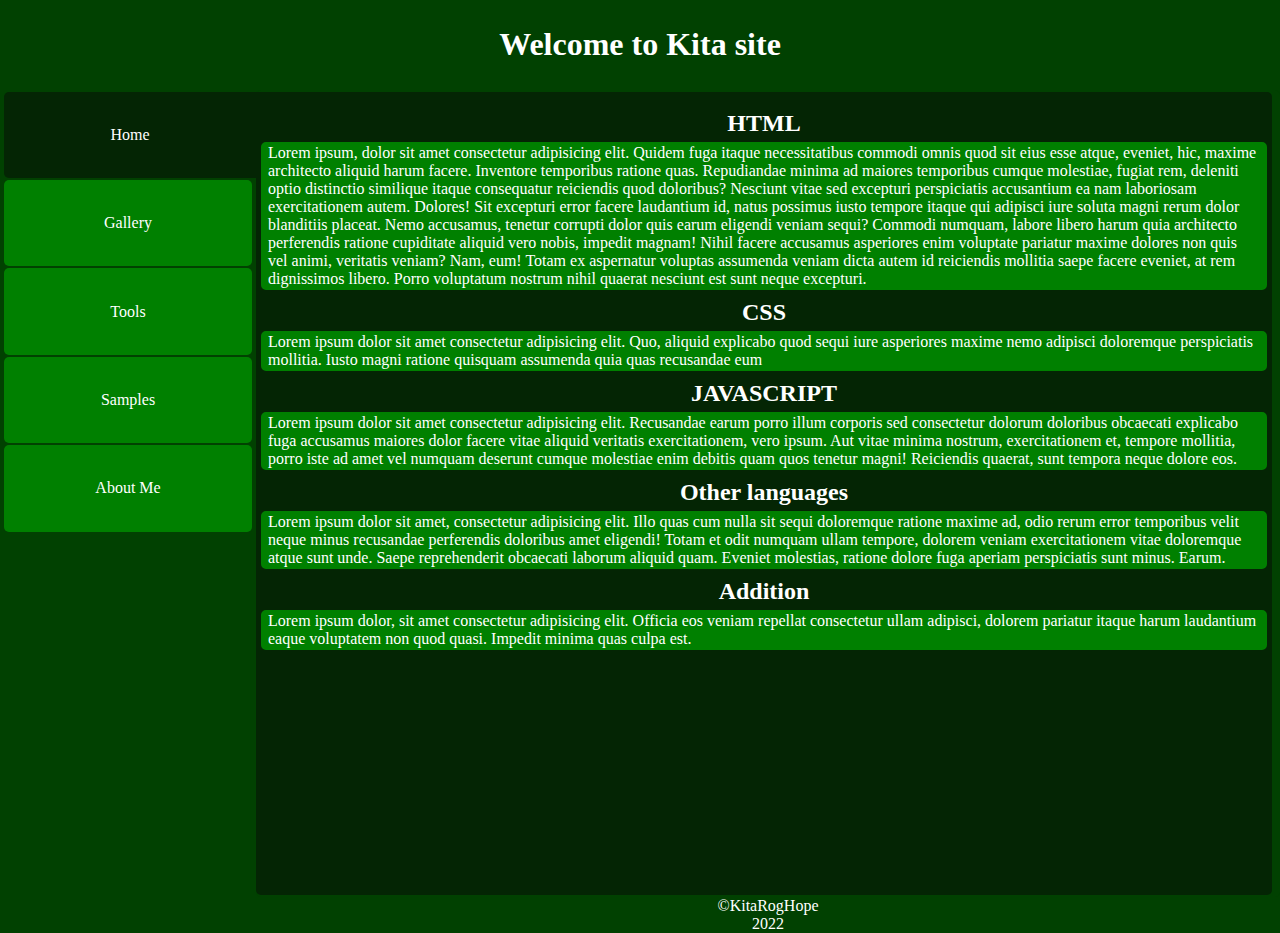
<file: index.html>
<!DOCTYPE html>
<html lang="en">
<head>
    <meta charset="UTF-8">
    <meta http-equiv="X-UA-Compatible" content="IE=edge">
    <meta name="viewport" content="width=device-width, initial-scale=1.0">
    <title>Main</title>
    <link rel="stylesheet" href="css/css.css">
    <link rel="shortcut icon" href="src/images/icon.webp" type="image/x-icon">
</head>
<body>
    <div class="top">
        <h1>Welcome to Kita site</h1>
    </div>
    <div class="menu">
        <ul>
            <li class="active"><a href="#">Home</a></li>
            <li><a href="src/one.html">Gallery</a></li>
            <li><a href="src/two.html">Tools</a></li>
            <li><a href="src/three.html">Samples</a></li>
            <li><a href="src/four.html">About Me</a></li>
        </ul>
    </div>
    <div class="body">
        <div class="cont">
            <br>
            <h2>HTML</h2>
            <div class="html">
                <p>Lorem ipsum, dolor sit amet consectetur adipisicing elit. Quidem fuga itaque necessitatibus commodi omnis quod sit eius esse atque, eveniet, hic, maxime architecto aliquid harum facere. Inventore temporibus ratione quas.
                Repudiandae minima ad maiores temporibus cumque molestiae, fugiat rem, deleniti optio distinctio similique itaque consequatur reiciendis quod doloribus? Nesciunt vitae sed excepturi perspiciatis accusantium ea nam laboriosam exercitationem autem. Dolores!
                Sit excepturi error facere laudantium id, natus possimus iusto tempore itaque qui adipisci iure soluta magni rerum dolor blanditiis placeat. Nemo accusamus, tenetur corrupti dolor quis earum eligendi veniam sequi?
                Commodi numquam, labore libero harum quia architecto perferendis ratione cupiditate aliquid vero nobis, impedit magnam! Nihil facere accusamus asperiores enim voluptate pariatur maxime dolores non quis vel animi, veritatis veniam?
                Nam, eum! Totam ex aspernatur voluptas assumenda veniam dicta autem id reiciendis mollitia saepe facere eveniet, at rem dignissimos libero. Porro voluptatum nostrum nihil quaerat nesciunt est sunt neque excepturi.</p>
            </div>
            <br>
            <h2>CSS</h2>
                <div class="css">
                    <p>Lorem ipsum dolor sit amet consectetur adipisicing elit. Quo, aliquid explicabo quod sequi iure asperiores maxime nemo adipisci doloremque perspiciatis mollitia. Iusto magni ratione quisquam assumenda quia quas recusandae eum</p>
                </div>
                <br>
            <h2>JAVASCRIPT</h2>
                <div class="css">
                    <p>Lorem ipsum dolor sit amet consectetur adipisicing elit. Recusandae earum porro illum corporis sed consectetur dolorum doloribus obcaecati explicabo fuga accusamus maiores dolor facere vitae aliquid veritatis exercitationem, vero ipsum.
                    Aut vitae minima nostrum, exercitationem et, tempore mollitia, porro iste ad amet vel numquam deserunt cumque molestiae enim debitis quam quos tenetur magni! Reiciendis quaerat, sunt tempora neque dolore eos.</p>
                </div>
                <br>
            <h2>Other languages</h2>
            <div class="txt">
                <p>Lorem ipsum dolor sit amet, consectetur adipisicing elit. Illo quas cum nulla sit sequi doloremque ratione maxime ad, odio rerum error temporibus velit neque minus recusandae perferendis doloribus amet eligendi!
                Totam et odit numquam ullam tempore, dolorem veniam exercitationem vitae doloremque atque sunt unde. Saepe reprehenderit obcaecati laborum aliquid quam. Eveniet molestias, ratione dolore fuga aperiam perspiciatis sunt minus. Earum.</p>
            </div>
            <br>
            <h2>Addition</h2>
            <div class="txt">
                <p>Lorem ipsum dolor, sit amet consectetur adipisicing elit. Officia eos veniam repellat consectetur ullam adipisci, dolorem pariatur itaque harum laudantium eaque voluptatem non quod quasi. Impedit minima quas culpa est.</p>
            </div>
        </div>
        <div class="bottom">
            <p>&copy;KitaRogHope</p>
            <p>2022</p>
        </div>
    </div>
</body>
</html>
</file>
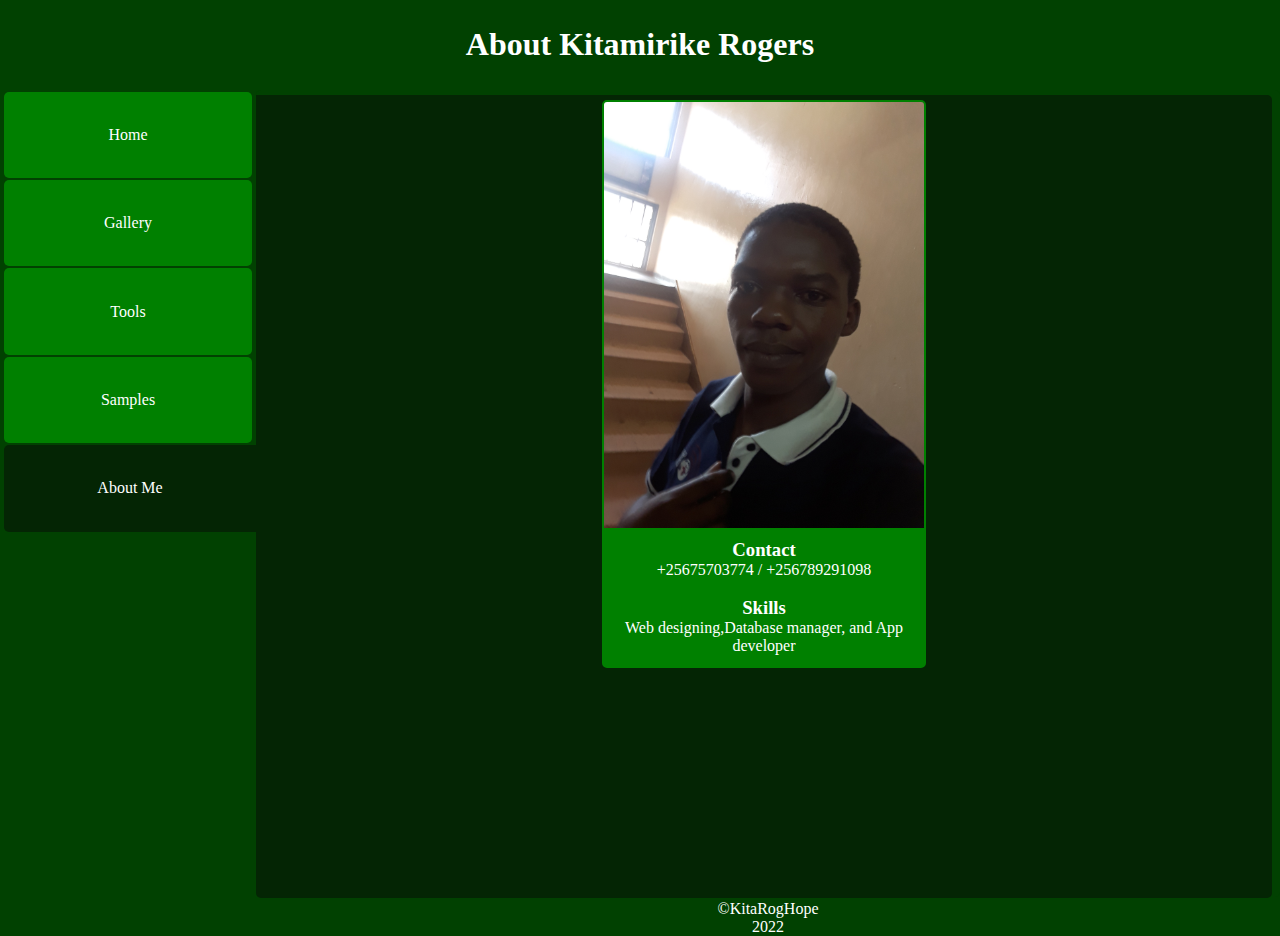
<file: src/four.html>
<!DOCTYPE html>
<html lang="en">
<head>
    <meta charset="UTF-8">
    <meta http-equiv="X-UA-Compatible" content="IE=edge">
    <meta name="viewport" content="width=device-width, initial-scale=1.0">
    <title>About me</title>
    <link rel="stylesheet" href="../css/css.css">
    <link rel="shortcut icon" href="../src/images/icon.webp" type="image/x-icon">
</head>
<body>
    <div class="top">
        <h1>About Kitamirike Rogers</h1>
    </div>
    <div class="menu">
        <ul>
            <li><a href="../index.html">Home</a></li>
            <li><a href="one.html">Gallery</a></li>
            <li><a href="two.html">Tools</a></li>
            <li><a href="three.html">Samples</a></li>
            <li class="active"><a href="#">About Me</a></li>
        </ul>
    </div>
    <div class="body">
        <div class="cont">
            <div class="gallery">
                <div class="card">
                    <div class="img">
                        <img src="../src/images/4.jpg" alt="">
                    </div>
                    <div class="info">
                        <h3>Contact</h3>
                        <p>+25675703774 / +256789291098</p>
                        <br>
                        <h3>Skills</h3>
                        <p>Web designing,Database manager, and App developer</p>
                    </div>
                </div>
            </div>
            <br><br>
        </div>
        <div class="bottom">
            <p>&copy;KitaRogHope</p>
            <p>2022</p>
        </div>
    </div>
</body>
</html>
</file>
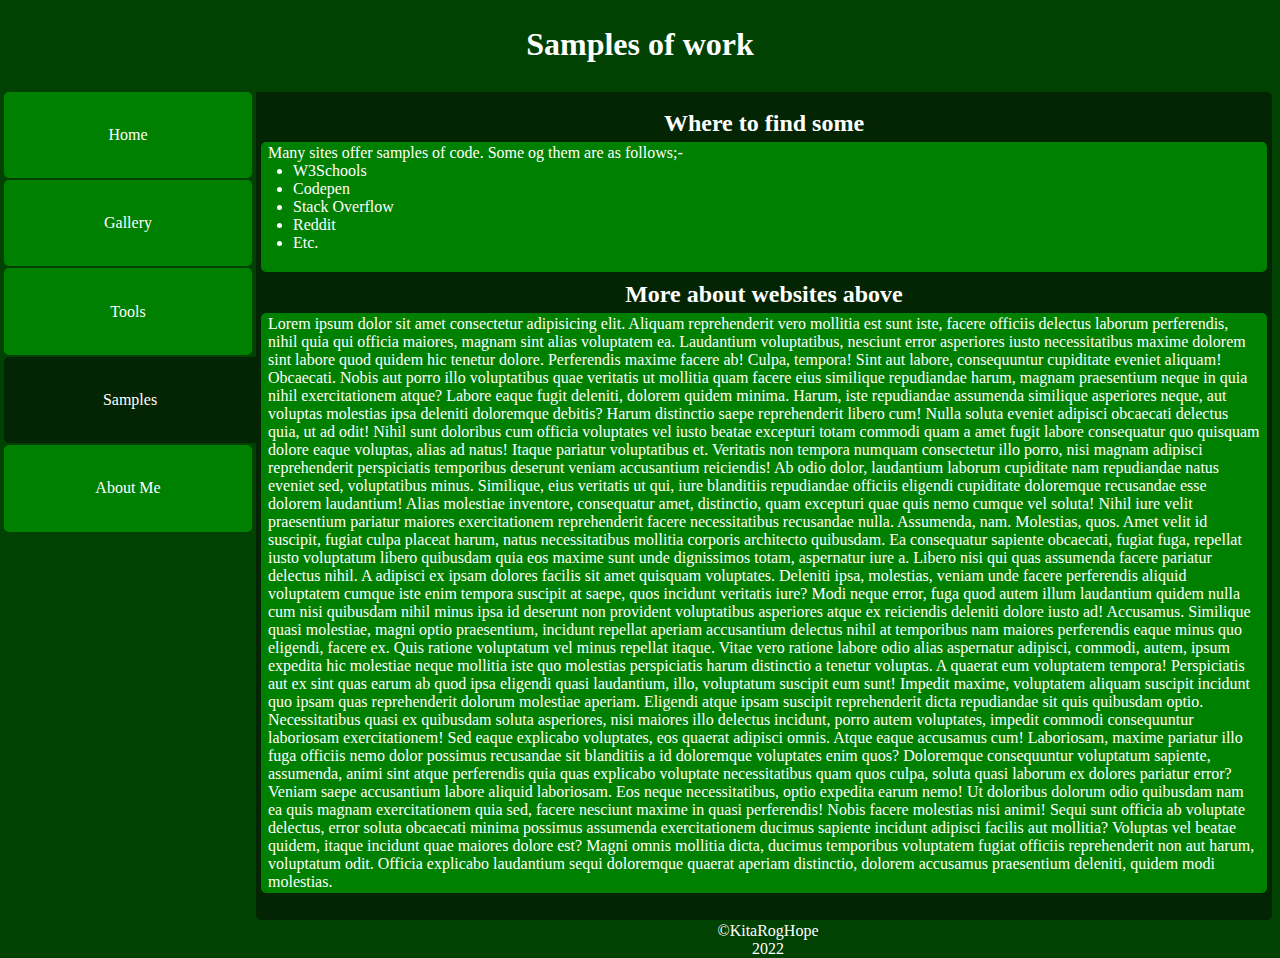
<file: src/three.html>
<!DOCTYPE html>
<html lang="en">
<head>
    <meta charset="UTF-8">
    <meta http-equiv="X-UA-Compatible" content="IE=edge">
    <meta name="viewport" content="width=device-width, initial-scale=1.0">
    <title>Samples</title>
    <link rel="stylesheet" href="../css/css.css">
    <link rel="shortcut icon" href="../src/images/icon.webp" type="image/x-icon">
</head>
<body>
    <div class="top">
        <h1>Samples of work</h1>
    </div>
    <div class="menu">
        <ul>
            <li><a href="../index.html">Home</a></li>
            <li><a href="one.html">Gallery</a></li>
            <li><a href="two.html">Tools</a></li>
            <li class="active"><a href="#">Samples</a></li>
            <li><a href="four.html">About Me</a></li>
        </ul>
    </div>
    <div class="body">
        <div class="cont">
            <br>
            <h2>Where to find some</h2>
            <div class="txt">
                <p>Many sites offer samples of code. Some og them are as follows;-</p>
                <ul>
                    <li>W3Schools</li>
                    <li>Codepen</li>
                    <li>Stack Overflow</li>
                    <li>Reddit</li>
                    <li>Etc.</li>
                </ul>
                <br>
            </div>
            <h2>More about websites above</h2>
            <div class="txt">
                <p>Lorem ipsum dolor sit amet consectetur adipisicing elit. Aliquam reprehenderit vero mollitia est sunt iste, facere officiis delectus laborum perferendis, nihil quia qui officia maiores, magnam sint alias voluptatem ea.
                Laudantium voluptatibus, nesciunt error asperiores iusto necessitatibus maxime dolorem sint labore quod quidem hic tenetur dolore. Perferendis maxime facere ab! Culpa, tempora! Sint aut labore, consequuntur cupiditate eveniet aliquam! Obcaecati.
                Nobis aut porro illo voluptatibus quae veritatis ut mollitia quam facere eius similique repudiandae harum, magnam praesentium neque in quia nihil exercitationem atque? Labore eaque fugit deleniti, dolorem quidem minima.
                Harum, iste repudiandae assumenda similique asperiores neque, aut voluptas molestias ipsa deleniti doloremque debitis? Harum distinctio saepe reprehenderit libero cum! Nulla soluta eveniet adipisci obcaecati delectus quia, ut ad odit!
                Nihil sunt doloribus cum officia voluptates vel iusto beatae excepturi totam commodi quam a amet fugit labore consequatur quo quisquam dolore eaque voluptas, alias ad natus! Itaque pariatur voluptatibus et.
                Veritatis non tempora numquam consectetur illo porro, nisi magnam adipisci reprehenderit perspiciatis temporibus deserunt veniam accusantium reiciendis! Ab odio dolor, laudantium laborum cupiditate nam repudiandae natus eveniet sed, voluptatibus minus.
                Similique, eius veritatis ut qui, iure blanditiis repudiandae officiis eligendi cupiditate doloremque recusandae esse dolorem laudantium! Alias molestiae inventore, consequatur amet, distinctio, quam excepturi quae quis nemo cumque vel soluta!
                Nihil iure velit praesentium pariatur maiores exercitationem reprehenderit facere necessitatibus recusandae nulla. Assumenda, nam. Molestias, quos. Amet velit id suscipit, fugiat culpa placeat harum, natus necessitatibus mollitia corporis architecto quibusdam.
                Ea consequatur sapiente obcaecati, fugiat fuga, repellat iusto voluptatum libero quibusdam quia eos maxime sunt unde dignissimos totam, aspernatur iure a. Libero nisi qui quas assumenda facere pariatur delectus nihil.
                A adipisci ex ipsam dolores facilis sit amet quisquam voluptates. Deleniti ipsa, molestias, veniam unde facere perferendis aliquid voluptatem cumque iste enim tempora suscipit at saepe, quos incidunt veritatis iure?
                Modi neque error, fuga quod autem illum laudantium quidem nulla cum nisi quibusdam nihil minus ipsa id deserunt non provident voluptatibus asperiores atque ex reiciendis deleniti dolore iusto ad! Accusamus.
                Similique quasi molestiae, magni optio praesentium, incidunt repellat aperiam accusantium delectus nihil at temporibus nam maiores perferendis eaque minus quo eligendi, facere ex. Quis ratione voluptatum vel minus repellat itaque.
                Vitae vero ratione labore odio alias aspernatur adipisci, commodi, autem, ipsum expedita hic molestiae neque mollitia iste quo molestias perspiciatis harum distinctio a tenetur voluptas. A quaerat eum voluptatem tempora!
                Perspiciatis aut ex sint quas earum ab quod ipsa eligendi quasi laudantium, illo, voluptatum suscipit eum sunt! Impedit maxime, voluptatem aliquam suscipit incidunt quo ipsam quas reprehenderit dolorum molestiae aperiam.
                Eligendi atque ipsam suscipit reprehenderit dicta repudiandae sit quis quibusdam optio. Necessitatibus quasi ex quibusdam soluta asperiores, nisi maiores illo delectus incidunt, porro autem voluptates, impedit commodi consequuntur laboriosam exercitationem!
                Sed eaque explicabo voluptates, eos quaerat adipisci omnis. Atque eaque accusamus cum! Laboriosam, maxime pariatur illo fuga officiis nemo dolor possimus recusandae sit blanditiis a id doloremque voluptates enim quos?
                Doloremque consequuntur voluptatum sapiente, assumenda, animi sint atque perferendis quia quas explicabo voluptate necessitatibus quam quos culpa, soluta quasi laborum ex dolores pariatur error? Veniam saepe accusantium labore aliquid laboriosam.
                Eos neque necessitatibus, optio expedita earum nemo! Ut doloribus dolorum odio quibusdam nam ea quis magnam exercitationem quia sed, facere nesciunt maxime in quasi perferendis! Nobis facere molestias nisi animi!
                Sequi sunt officia ab voluptate delectus, error soluta obcaecati minima possimus assumenda exercitationem ducimus sapiente incidunt adipisci facilis aut mollitia? Voluptas vel beatae quidem, itaque incidunt quae maiores dolore est?
                Magni omnis mollitia dicta, ducimus temporibus voluptatem fugiat officiis reprehenderit non aut harum, voluptatum odit. Officia explicabo laudantium sequi doloremque quaerat aperiam distinctio, dolorem accusamus praesentium deleniti, quidem modi molestias.</p>
            </div>
            <br><br>
        </div>
        <div class="bottom">
            <p>&copy;KitaRogHope</p>
            <p>2022</p>
        </div>
    </div>
</body>
</html>
</file>
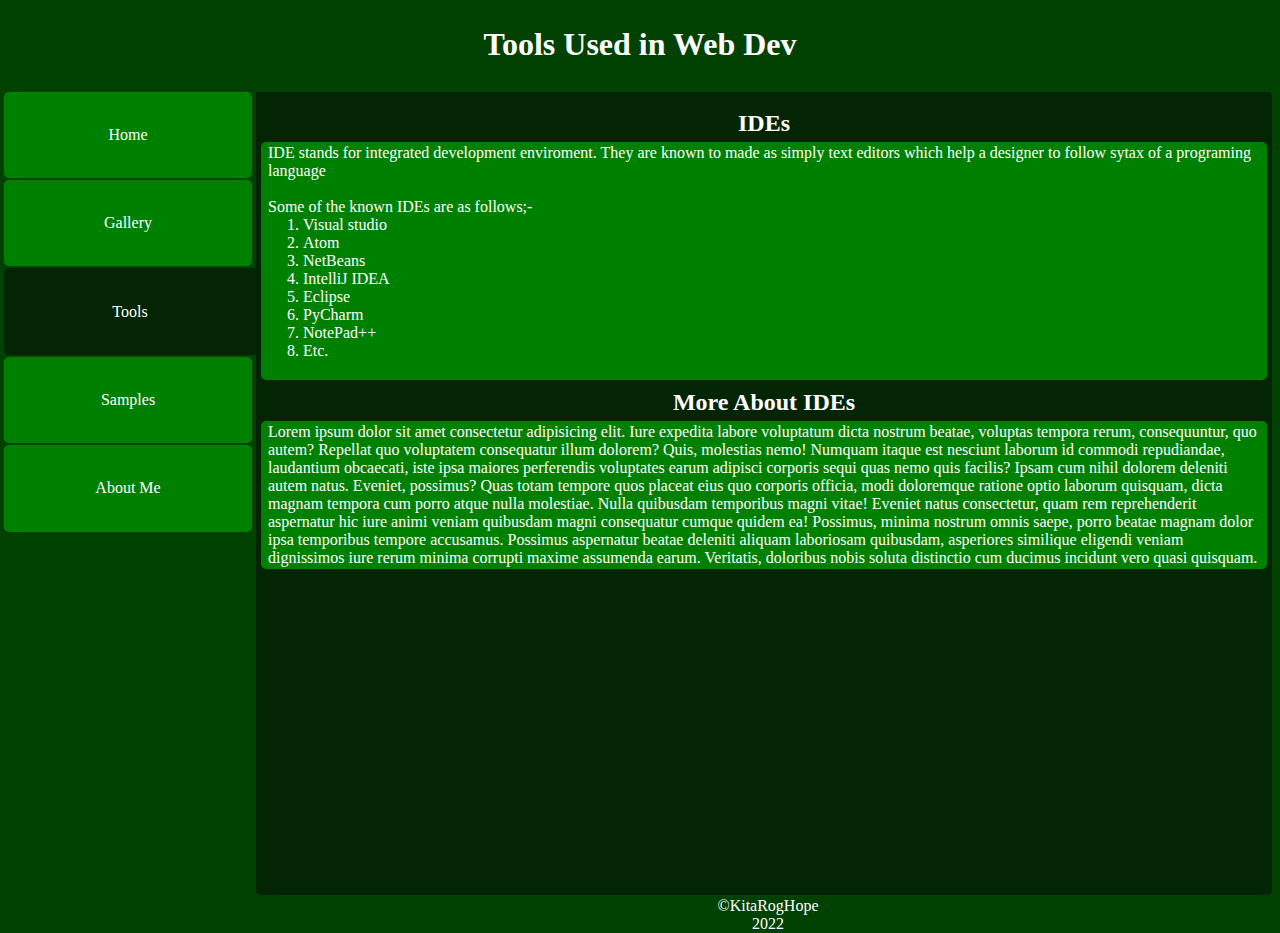
<file: src/two.html>
<!DOCTYPE html>
<html lang="en">
<head>
    <meta charset="UTF-8">
    <meta http-equiv="X-UA-Compatible" content="IE=edge">
    <meta name="viewport" content="width=device-width, initial-scale=1.0">
    <title>Tools</title>
    <link rel="stylesheet" href="../css/css.css">
    <link rel="shortcut icon" href="../src/images/icon.webp" type="image/x-icon">
</head>
<body>
    <div class="top">
        <h1>Tools Used in Web Dev</h1>
    </div>
    <div class="menu">
        <ul>
            <li><a href="../index.html">Home</a></li>
            <li><a href="one.html">Gallery</a></li>
            <li class="active"><a href="#">Tools</a></li>
            <li><a href="three.html">Samples</a></li>
            <li><a href="four.html">About Me</a></li>
        </ul>
    </div>
    <div class="body">
        <div class="cont">
            <br>
            <h2>IDEs</h2>
            <div class="txt">
                <p>IDE stands for integrated development enviroment. They are known to made as simply text editors which help a designer to follow sytax of a programing language</p><br>
                <p>Some of the known IDEs are as follows;-</p>
                <ol>
                    <li>Visual studio</li>
                    <li>Atom</li>
                    <li>NetBeans</li>
                    <li>IntelliJ IDEA</li>
                    <li>Eclipse</li>
                    <li>PyCharm</li>
                    <li>NotePad++</li>
                    <li>Etc.</li>
                </ol>
                <br>
            </div>
            <h2>More About IDEs</h2>
            <div class="txt">
                <p>Lorem ipsum dolor sit amet consectetur adipisicing elit. Iure expedita labore voluptatum dicta nostrum beatae, voluptas tempora rerum, consequuntur, quo autem? Repellat quo voluptatem consequatur illum dolorem? Quis, molestias nemo!
                Numquam itaque est nesciunt laborum id commodi repudiandae, laudantium obcaecati, iste ipsa maiores perferendis voluptates earum adipisci corporis sequi quas nemo quis facilis? Ipsam cum nihil dolorem deleniti autem natus.
                Eveniet, possimus? Quas totam tempore quos placeat eius quo corporis officia, modi doloremque ratione optio laborum quisquam, dicta magnam tempora cum porro atque nulla molestiae. Nulla quibusdam temporibus magni vitae!
                Eveniet natus consectetur, quam rem reprehenderit aspernatur hic iure animi veniam quibusdam magni consequatur cumque quidem ea! Possimus, minima nostrum omnis saepe, porro beatae magnam dolor ipsa temporibus tempore accusamus.
                Possimus aspernatur beatae deleniti aliquam laboriosam quibusdam, asperiores similique eligendi veniam dignissimos iure rerum minima corrupti maxime assumenda earum. Veritatis, doloribus nobis soluta distinctio cum ducimus incidunt vero quasi quisquam.</p>
            </div>
            <br><br>
        </div>
        <div class="bottom">
            <p>&copy;KitaRogHope</p>
            <p>2022</p>
        </div>
    </div>
</body>
</html>
</file>
<file: css/css.css>
*{
    padding: 0;
    margin: 0;
    color: white;
    box-sizing: border-box;
}
body{
    background: rgb(1, 65, 1);
    height: calc(100vh - 3px);
    max-width: 100%;
    min-width: 480px;
}
.top{
    width: 100%;
    text-align: center;
    height: 10%;
    min-height: 40px;
    display: flex;
    justify-content: center;
    align-items: center;
}
.menu{
    width: 20%;
    min-width: 98px;
    height: 80%;
    float: left;
    min-height: 300px;
    background: rgb(1, 65, 1);
    position: fixed;
}
.menu ul{
    display: block;
    height: 60%;
    width: calc(100% - 4px);
    margin: 2px;
    list-style: none;
}
.menu ul li{
    height: 20%;
    min-height: 20px;
    background: green;
    width: calc(100% - 4px);
    margin: 2px;
    border-radius: 5px;
}
.menu ul li.active{
    color: white;
    background: rgb(4, 37, 4);
    width: 100%;
    border-radius: 5px 0 0 5px;
}
.menu ul li a{
    width: 100%;
    height: 100%;
    display: flex;
    justify-content: center;
    align-items: center;
    text-decoration: none;
}
.body{
    width: 80%;
    height: 90%;
    float: right;
    min-height: 300px;
    background: rgb(1, 65, 1);
    border-radius: 5px;
}
.cont{
    background: rgb(4, 37, 4);
    margin: 2px 2px 2px 0;
    width: calc(100% - 8px);
    min-height: calc(100% - 4px);
    border-radius:0 5px 5px 5px;
}
.bottom{
    width: 100%;
    text-align: center;
    min-height: 10px;

}
/* Inside the body class tag*/
.body p{
    width: calc(100% - 10px);
    margin: auto;
}
.html,.css,.js, .txt, .info{
    margin: 5px;
    width: calc(100% - 10px);
    overflow: hidden;
    display: inline-block;
    border-radius: 5px;
    border: 2px solid green;
    background: green;
}
.txt1{
    margin: 5px;
    width: calc(100% - 10px);
    overflow: hidden;
    display: inline-block;
    border-radius: 5px;
}
.txt ol{
    margin-left: 40px;
}
.txt ul{
    margin-left: 30px;
}
/* gallery starts here */
.gallery{
    margin: 5px;
    width: calc(100% - 10px);
    display: flex;
    flex-direction: row;
    flex-wrap: wrap;
}
.gallery .pic{
    margin: 5px;
    width: calc(50% - 10px);
    overflow: hidden;
    display: inline-block;
    border-radius: 5px;
    border: 2px solid green;
    background: green;
}
.gallery .card{
    margin: 5px auto;
    width: calc(50% - 10px);
    max-width: 324px;
    overflow: hidden;
    display: inline-block;
    max-height: auto;
    border-radius: 5px;
    border: 2px solid green;
    background: green;
}
.info{
    text-align: center;
}
.img{
    /*min-height: 400px;*/
    overflow: hidden;
}
.img img{
    width: 100%;
}
.gallery .pic div{
    /*height: calc(100% - 20px);*/
    width: 100%;
    overflow: hidden;
    display: flex;
    text-align: center;
    justify-content: center;
    align-items: center;
}
.gallery .pic img{
    max-width: 100%;
    flex: 1;
}
/*Video starts here*/
video{
    margin: 5px;
    width: calc(100% - 10px);
}
.cont h2{
    text-align: center;
}
hr{
    width: 90%;
    margin: 0 auto;
}
/* Audio tags */
audio{
    display: block;
    margin: 5px;
}
/*@media screen and (max-width: 800px){
    *{
        color: black;
    }
}*/
</file>
